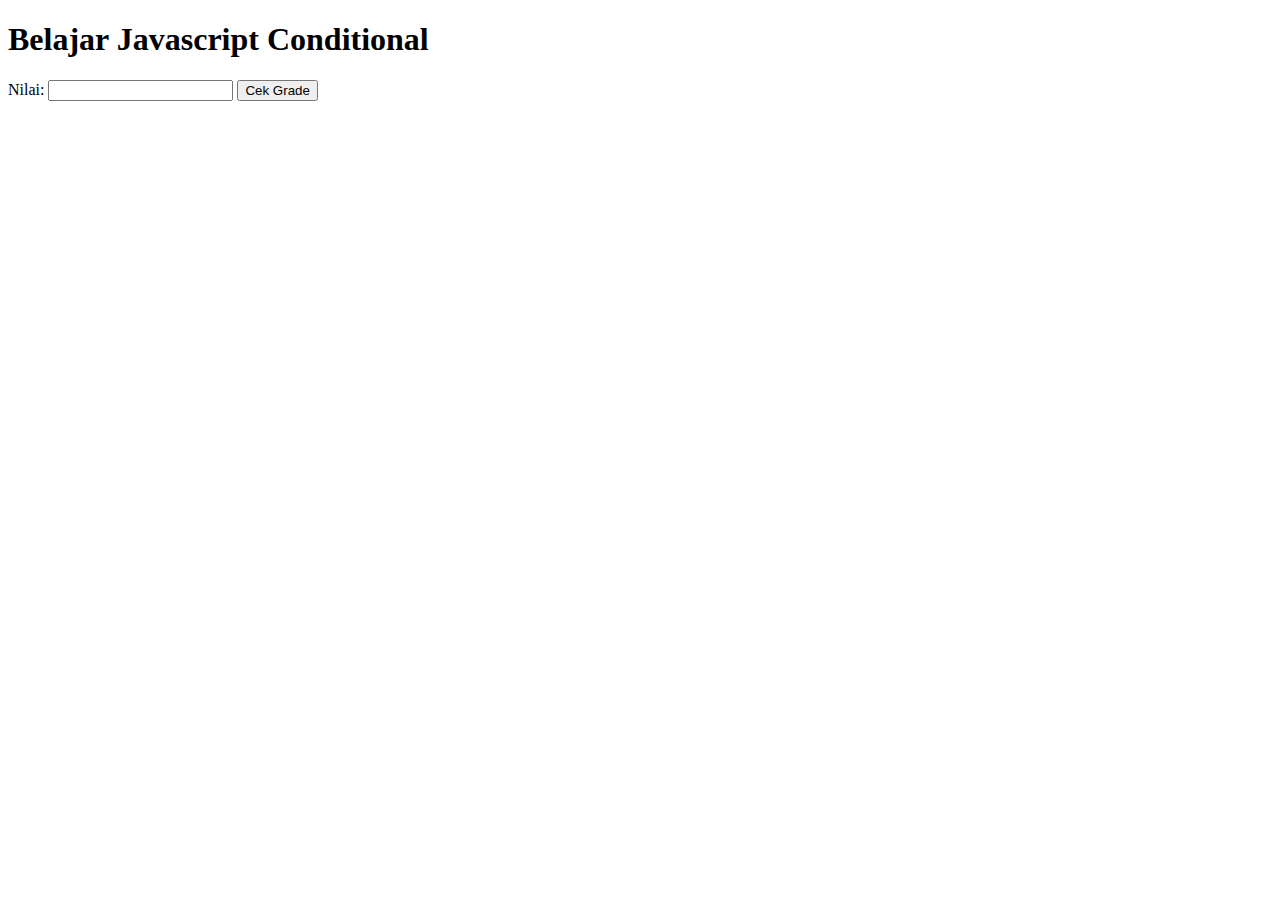
<file: Sesi 5/BelajarJsConditional/index.html>
<!DOCTYPE html>
<html lang="en">
  <head>
    <meta charset="UTF-8" />
    <meta http-equiv="X-UA-Compatible" content="IE=edge" />
    <meta name="viewport" content="width=device-width, initial-scale=1.0" />
    <title>Javascript Conditional</title>
  </head>
  <body>
    <h1>Belajar Javascript Conditional</h1>
    <label>Nilai: <input type="number" id="nilai" /></label>
    <button id="btn" onclick="cek()">Cek Grade</button>
    <p id="hasil"></p>

    <script src="main.js"></script>
  </body>
</html>
</file>
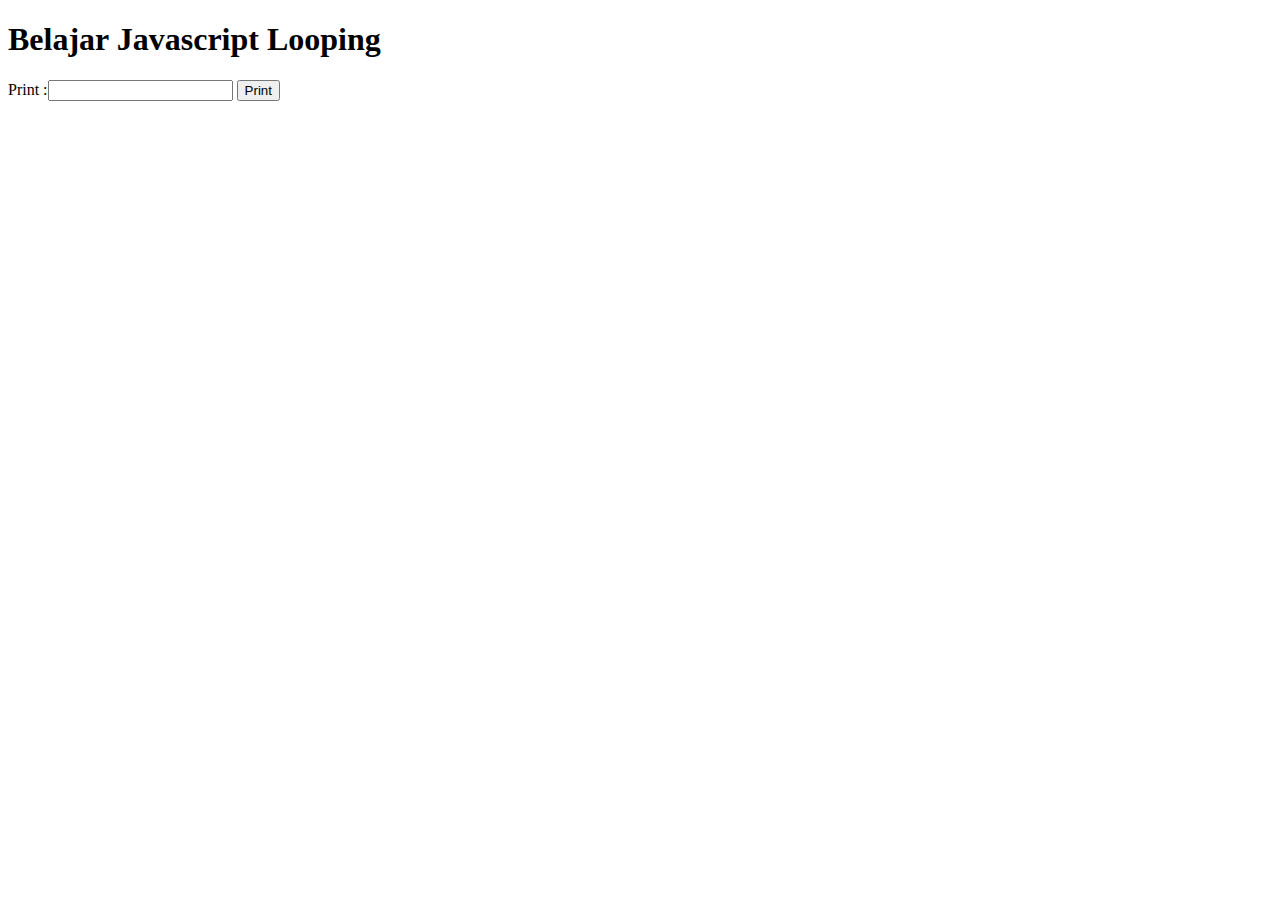
<file: Sesi 5/BelajarJsLooping/index.html>
<!DOCTYPE html>
<html lang="en">
  <head>
    <meta charset="UTF-8" />
    <meta http-equiv="X-UA-Compatible" content="IE=edge" />
    <meta name="viewport" content="width=device-width, initial-scale=1.0" />
    <title>Javascript Looping</title>
  </head>
  <body>
    <h1>Belajar Javascript Looping</h1>
    <label>Print :<input type="number" id="jumlah" /></label>
    <button onclick="print()">Print</button>
    <div id="hasil"></div>

    <script src="main.js"></script>
  </body>
</html>
</file>
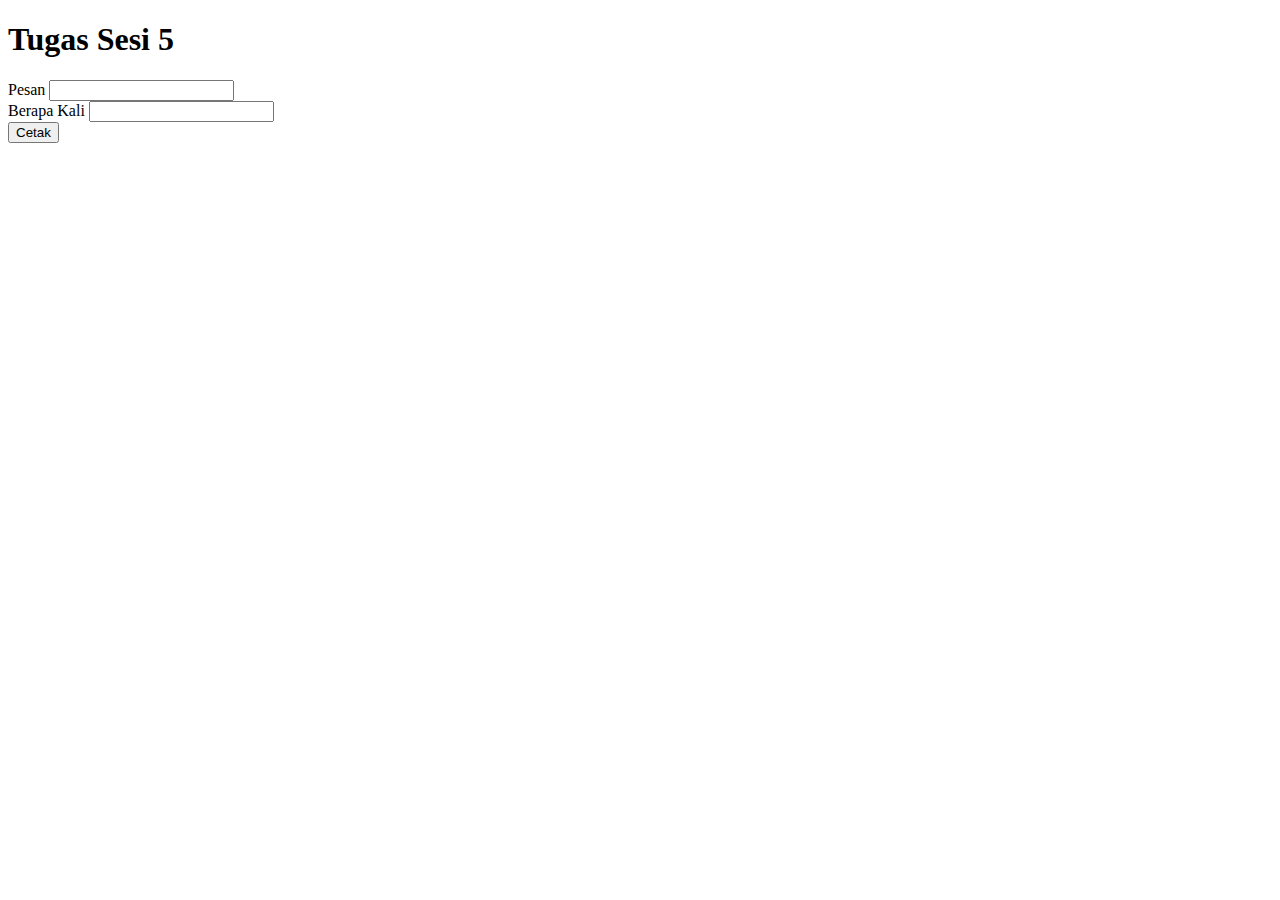
<file: Sesi 5/Tugas-Sesi05/index.html>
<!DOCTYPE html>
<html lang="en">
  <head>
    <meta charset="UTF-8" />
    <meta http-equiv="X-UA-Compatible" content="IE=edge" />
    <meta name="viewport" content="width=device-width, initial-scale=1.0" />
    <title>Tugas Sesi 5</title>
  </head>
  <body>
    <h1>Tugas Sesi 5</h1>
    <label>Pesan</label>
    <input type="text" id="pesan" /><br />
    <label>Berapa Kali</label>
    <input type="number" id="looping" /><br />
    <button type="submit" onclick="cetak()">Cetak</button>
    <div id="text"></div>
    <script src="index.js"></script>
  </body>
</html>
</file>
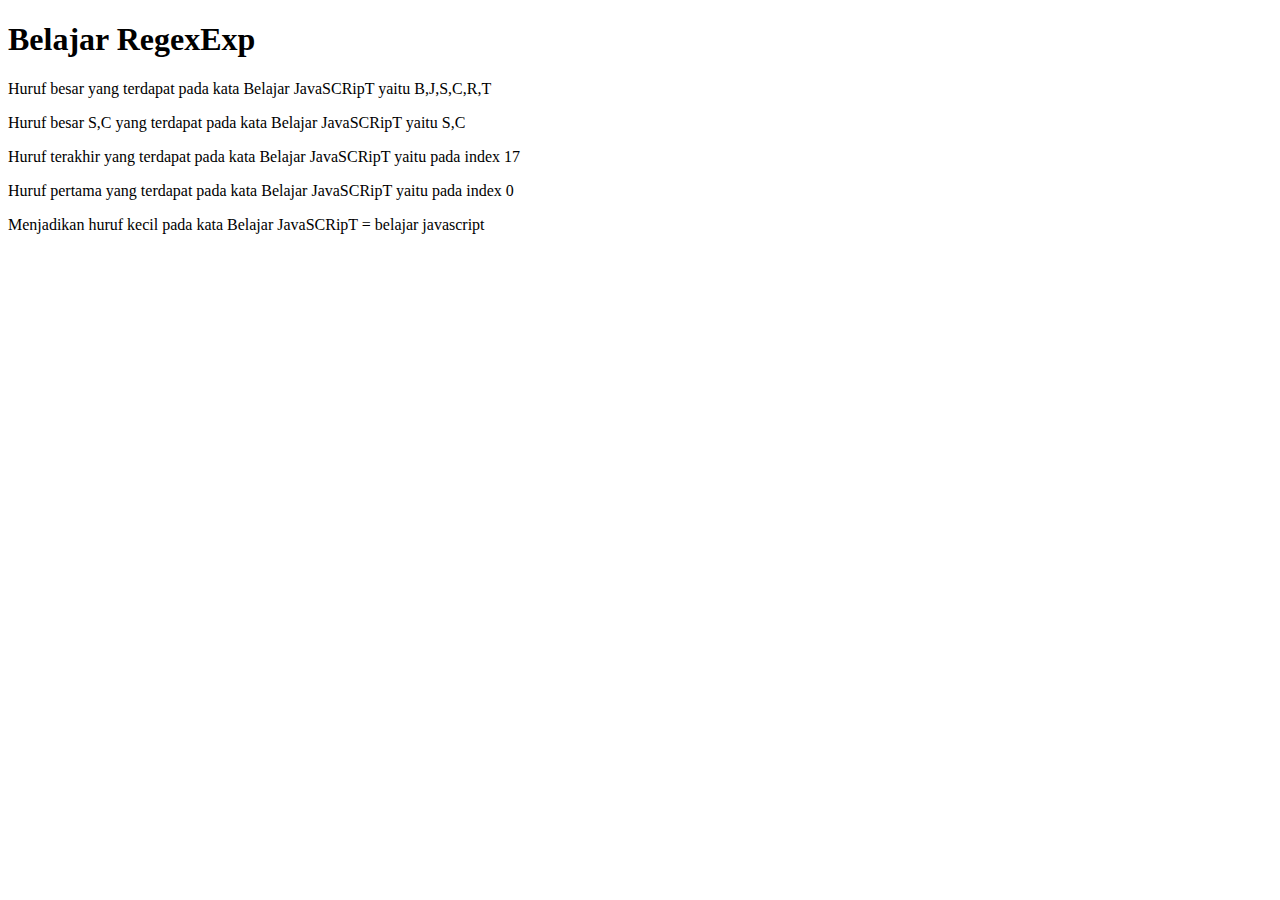
<file: Sesi 6/BelajarRegex/index.html>
<!DOCTYPE html>
<html lang="en">
  <head>
    <meta charset="UTF-8" />
    <meta http-equiv="X-UA-Compatible" content="IE=edge" />
    <meta name="viewport" content="width=device-width, initial-scale=1.0" />
    <title>Document</title>
  </head>
  <body>
    <h1>Belajar RegexExp</h1>
    <p id="demo1"></p>
    <p id="demo2"></p>
    <p id="demo3"></p>
    <p id="demo4"></p>
    <p id="demo5"></p>

    <script>
      let text = "Belajar JavaSCRipT";
      //   mencari huruf besar
      let result1 = text.match(/[A-Z]/g);
      //   mencari huruf besar SC (hanya SC)
      let result2 = text.match(/[SC]/g);
      // Mencari data/karakter terakhir (T)
      let result3 = text.search(/T\b/);
      // mencari data/karakter pertama (B)
      let result4 = text.search(/\bB/);
      // manjadikan satu menggunakan huruf kecil dan menghapus space
      let lowerCase = text.toLocaleLowerCase();

      //  Hasil mencari huruf besar
      document.getElementById(
        "demo1"
      ).innerHTML = `Huruf besar yang terdapat pada kata ${text} yaitu ${result1}`;
      //  Hasi mencari huruf besar SC (hanya SC)
      document.getElementById(
        "demo2"
      ).innerHTML = `Huruf besar S,C yang terdapat pada kata ${text} yaitu ${result2}`;
      //  Hasil Mencari data/karakter terakhir (T)
      document.getElementById(
        "demo3"
      ).innerHTML = `Huruf terakhir yang terdapat pada kata ${text} yaitu pada index ${result3}`;
      // hasil  mencari data/karakter pertama (B)
      document.getElementById(
        "demo4"
      ).innerHTML = `Huruf pertama yang terdapat pada kata ${text} yaitu pada index ${result4}`;
      // Menjadikan huruf kecil
      document.getElementById(
        "demo5"
      ).innerHTML = `Menjadikan huruf kecil pada kata ${text} = ${lowerCase}`;
    </script>
  </body>
</html>
</file>
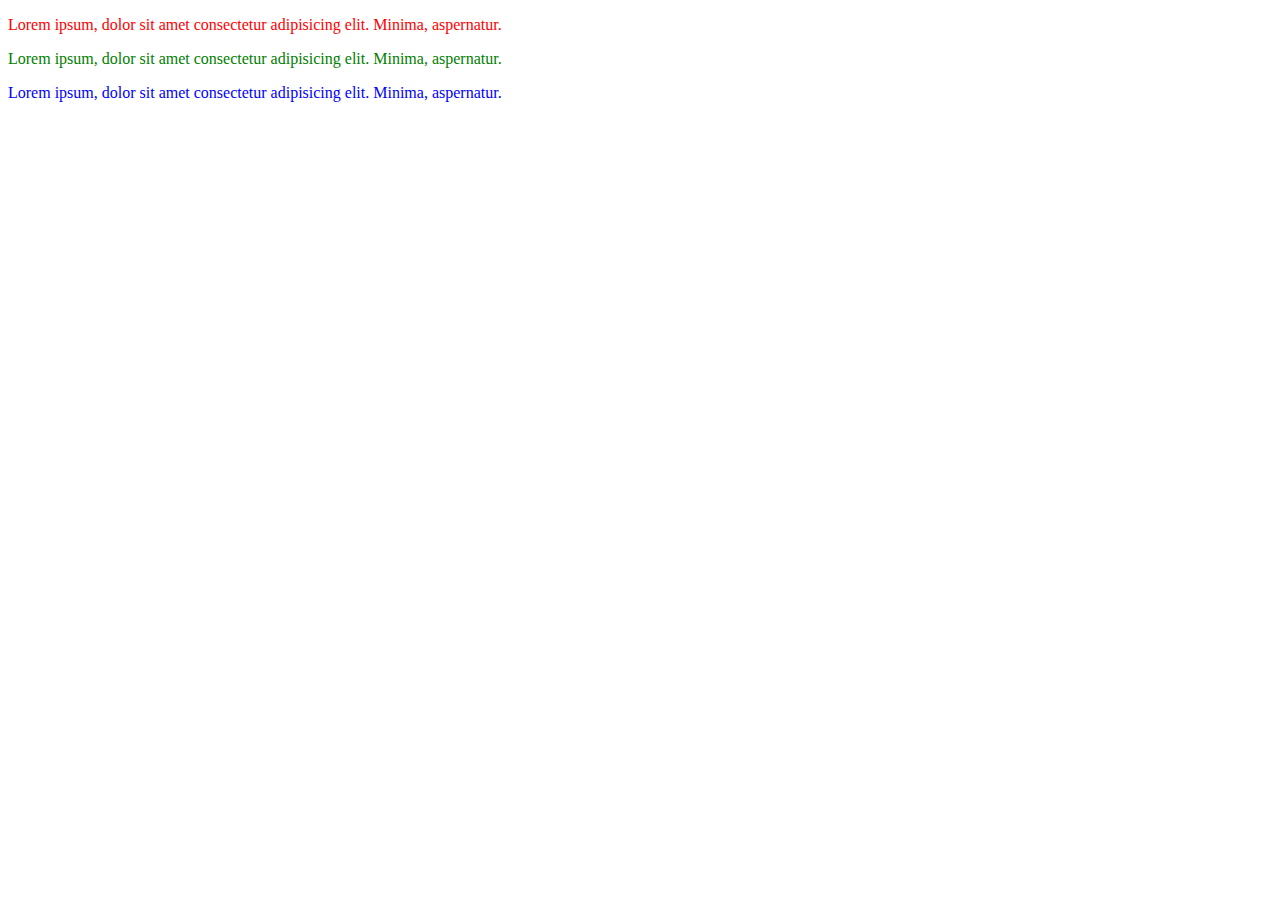
<file: Sesi 6/TugasSesi6/index.html>
<!DOCTYPE html>
<html lang="en">
  <head>
    <meta charset="UTF-8" />
    <meta http-equiv="X-UA-Compatible" content="IE=edge" />
    <meta name="viewport" content="width=device-width, initial-scale=1.0" />
    <title>Document</title>
  </head>
  <body>
    <p id="paragraph1">
      Lorem ipsum, dolor sit amet consectetur adipisicing elit. Minima,
      aspernatur.
    </p>
    <p id="paragraph2">
      Lorem ipsum, dolor sit amet consectetur adipisicing elit. Minima,
      aspernatur.
    </p>
    <p id="paragraph3">
      Lorem ipsum, dolor sit amet consectetur adipisicing elit. Minima,
      aspernatur.
    </p>

    <script>
      myInterval = setInterval(textColor, 500);
      function textColor() {
        let txt1 = document.getElementById("paragraph1");
        // if else cara 1
        // txt1.style.color = txt1.style.color == "red" ? "black" : "red";
        // if else cara 2
        if (txt1.style.color == "red") {
          txt1.style.color = "black";
        } else {
          txt1.style.color = "red";
        }

        let txt2 = document.getElementById("paragraph2");
        txt2.style.color = txt2.style.color == "green" ? "black" : "green";
        let txt3 = document.getElementById("paragraph3");
        txt3.style.color = txt3.style.color == "blue" ? "black" : "blue";
      }
    </script>
  </body>
</html>
</file>
